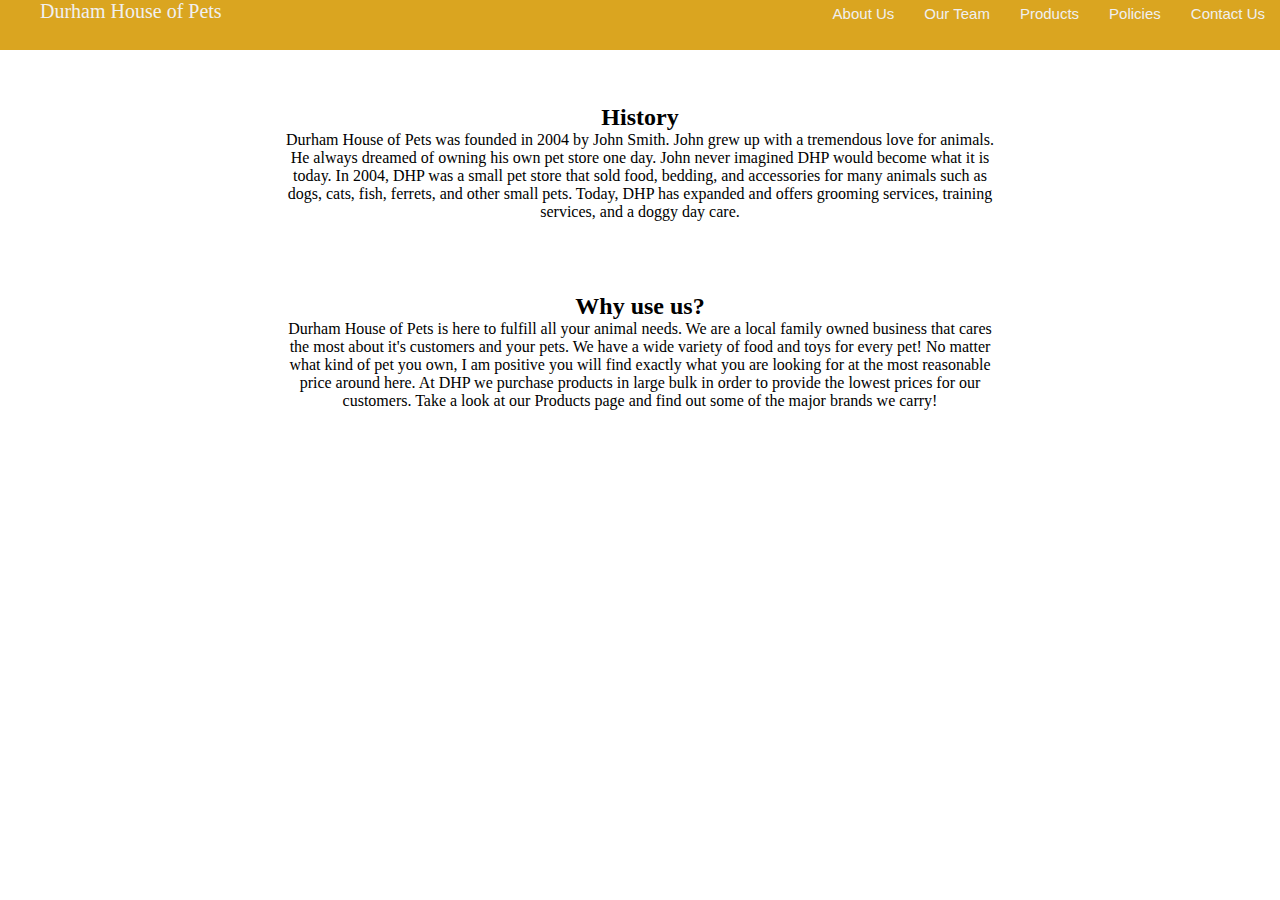
<file: index.html>
<!DOCTYPE html>
<html lang="zxx">
<head>
<meta charset="utf-8">
<title>Durham House of Pets</title>
<link rel="stylesheet" href="style.css" type="text/css">
</head>


<body>

<header>
<nav>
 <p>Durham House of Pets</p>
		<ul>
			<li><a href="index.html">About Us</a></li>
			<li><a href="employees.html">Our Team</a></li>
			<li><a href="#">Products</a>
				<ul>
					<li><a href="dogsupplies.html">Dog Supplies</a></li>
					<li><a href="catsupplies.html">Cat Supplies</a></li>
					<li><a href="fishsupplies.html">Fish Supplies</a></li>
				</ul>
			</li>
			<li><a href="policies.html">Policies</a></li>
			<li><a href="contact_us.html">Contact Us</a></li>
		</ul>
	</nav>
</header>
<div class="hinfo">

<br>
<br>
<br>

<h2>History</h2>
<p>Durham House of Pets was founded in 2004 by John Smith. John grew up with a tremendous love for animals. <br> He always dreamed of owning his own pet store one day. John never imagined DHP would become what it is <br> today. In 2004, DHP was a small pet store that sold food, bedding, and accessories for many animals such as <br> dogs, cats, fish, ferrets, and other small pets. Today, DHP has expanded and offers grooming services, training <br> services, and a doggy day care. </p>
</div>

<br>
<br>
<br>
<br>

<div class="winfo">
<h2>Why use us?</h2>
<p>Durham House of Pets is here to fulfill all your animal needs. We are a local family owned business that cares <br> the most about it's customers and your pets. We have a wide variety of food and toys for every pet! No matter <br>what kind of pet you own, I am positive you will find exactly what you are looking for at the most reasonable<br> price around here. At DHP we purchase products in large bulk in order to provide the lowest prices for our<br> customers. Take a look at our Products page and find out some of the major brands we carry!</p>
</div>

</body>
</html>
</file>
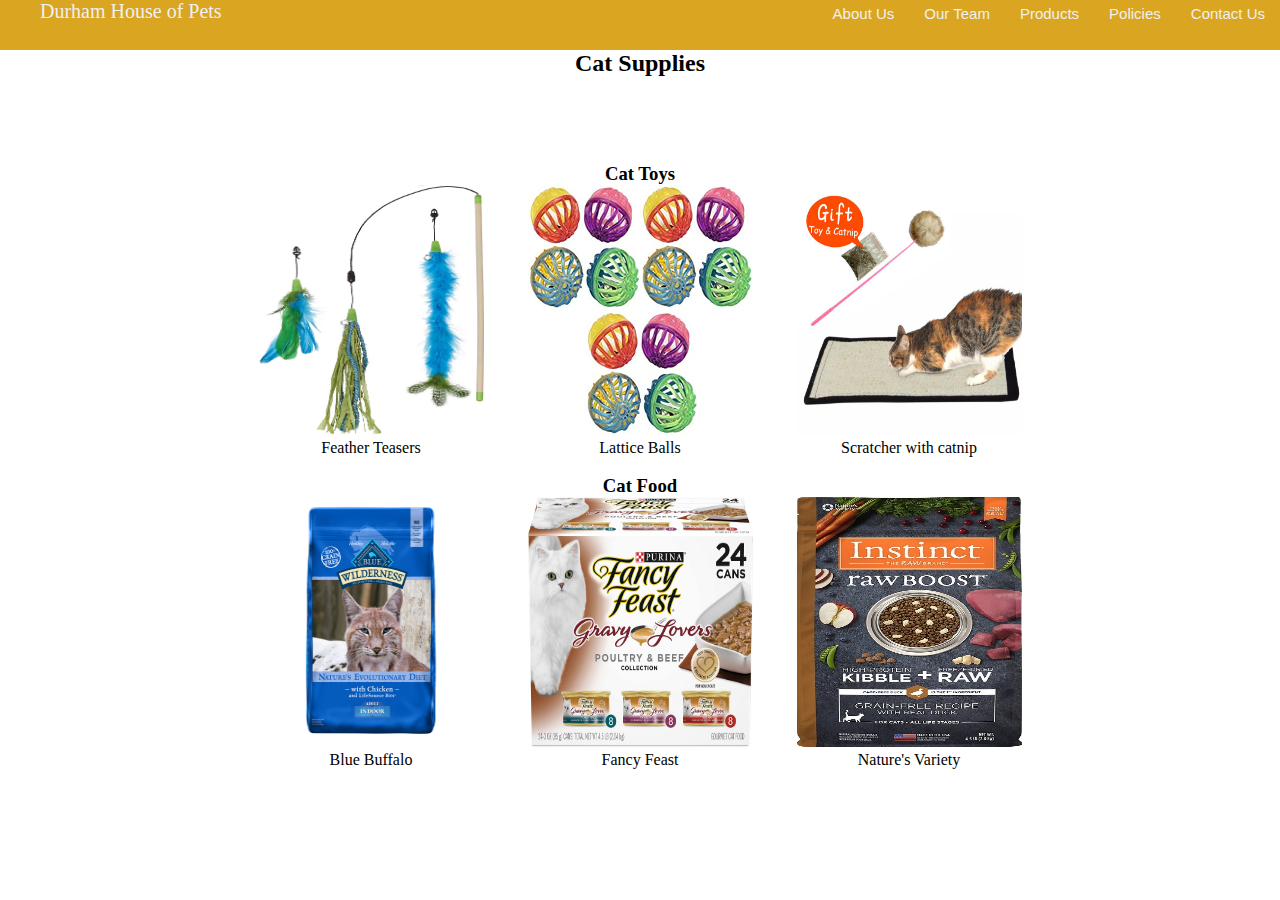
<file: catsupplies.html>
<!DOCTYPE html>
<html lang="zxx">
<head>
<meta charset="utf-8">
<title>Durham House of Pets</title>
<link rel="stylesheet" href="style.css" type="text/css">
</head>


<body>

<header>
<nav>
 <p> Durham House of Pets</p>
		<ul>
			<li><a href="index.html">About Us</a></li>
			<li><a href="employees.html">Our Team</a></li>
			<li><a href="#">Products</a>
				<ul>
					<li><a href="dogsupplies.html">Dog Supplies</a></li>
					<li><a href="catsupplies.html">Cat Supplies</a></li>
					<li><a href="fishsupplies.html">Fish Supplies</a></li>
				</ul>
			</li>
			<li><a href="policies.html">Policies</a></li>
			<li><a href="contact_us.html">Contact Us</a></li>
		</ul>
	</nav>
</header>
<h2 style="text-align: center;">Cat Supplies</h2>
<br>
<br>
<div class="supplies">

    <a>
        <img src="cfeather.jpg" alt="feather">
        <div class="caption">Feather Teasers </div>
    </a>
    <a>
    	<h3> Cat Toys </h3>
        <img src="cballs.jpg" alt="balls"> 
        <div class="caption">Lattice Balls</div>
    </a>
    <a>
        <img src="cscratch.jpg" alt="scratch"> 
        <div class="caption">Scratcher with catnip</div>
    </a>
    <br>
    <br>
    <a>
        <img src="cblue.jpeg" alt="blue"> 
        <div class="caption">Blue Buffalo</div>
    </a>
    <a>
    	<h3> Cat Food </h3>
        <img src="cfeast.jpg" alt="feast"> 
        <div class="caption">Fancy Feast</div>
    </a>
   <a>
        <img src="cnature.jpg" alt="nature"> 
        <div class="caption">Nature's Variety</div>
    </a>
</div>


</body>
</html>
</file>
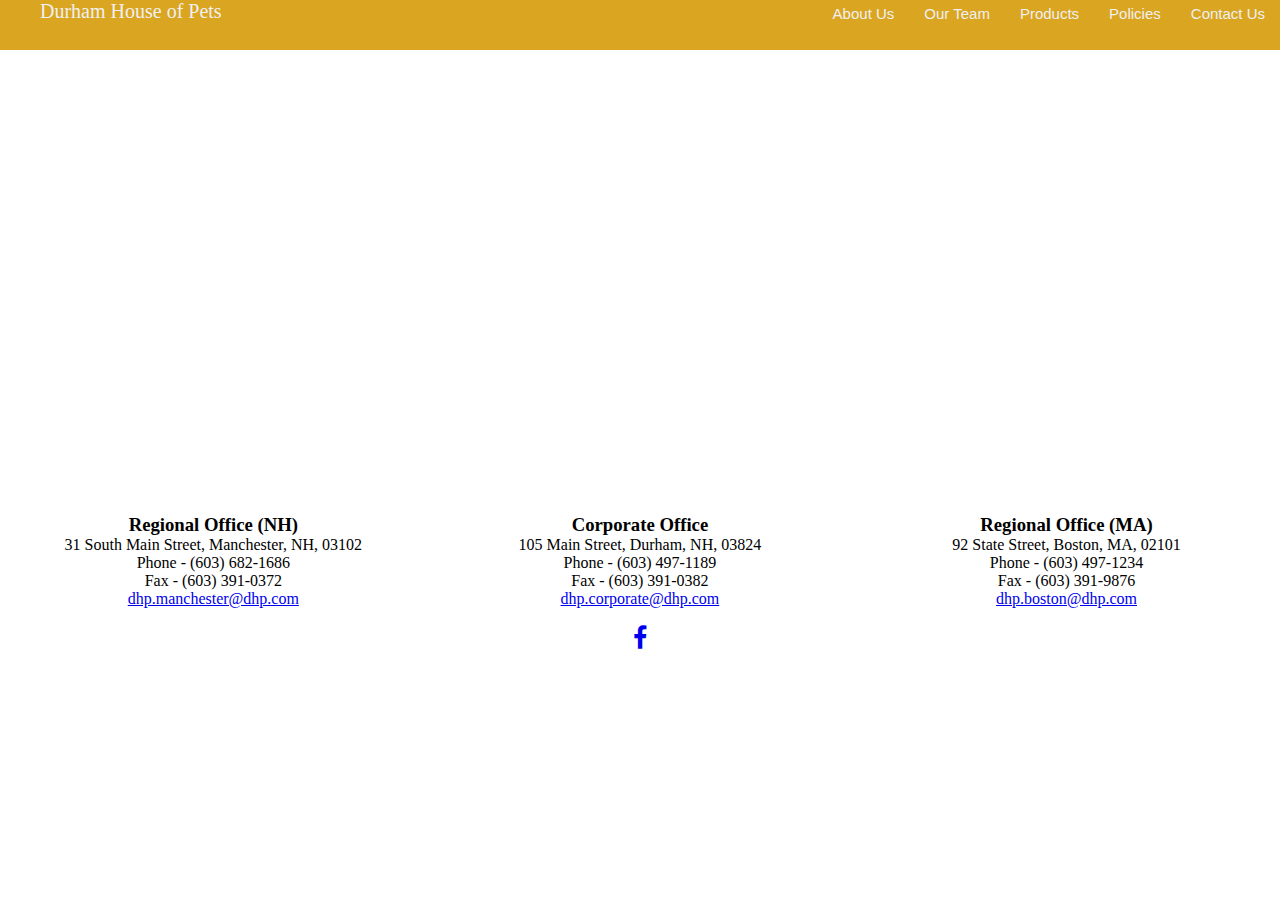
<file: contact_us.html>
<!DOCTYPE html>
<html lang="zxx">
<head>
<meta charset="utf-8">
<title>Durham House of Pets</title>
<link rel="stylesheet" href="style.css" type="text/css">
<link rel="stylesheet" href="https://cdnjs.cloudflare.com/ajax/libs/font-awesome/4.7.0/css/font-awesome.min.css">
</head>


<body>

<header>
<nav>
	
 <p>Durham House of Pets</p>

		<ul>
			<li><a href="index.html">About Us</a></li>
			<li><a href="employees.html">Our Team</a></li>
			<li><a href="#">Products</a>
				<ul>
					<li><a href="dogsupplies.html">Dog Supplies</a></li>
					<li><a href="catsupplies.html">Cat Supplies</a></li>
					<li><a href="fishsupplies.html">Fish Supplies</a></li>
				</ul>
			</li>
			<li><a href="policies.html">Policies</a></li>
			<li><a href="contact_us.html">Contact Us</a></li>
		</ul>
	</nav>
</header>

	<div id="map">
		<iframe src="https://www.google.com/maps/embed?pb=!1m18!1m12!1m3!1d2911.4988665904652!2d-70.93455258481005!3d43.13605257914239!2m3!1f0!2f0!3f0!3m2!1i1024!2i768!4f13.1!3m3!1m2!1s0x89e293bde24bdc05%3A0xdc20085c206fefdc!2s105%20Main%20St%2C%20Durham%2C%20NH%2003824!5e0!3m2!1sen!2sus!4v1592529548395!5m2!1sen!2sus" style="border:0;" allowfullscreen="" aria-hidden="false" tabindex="0"></iframe>
	</div>

<div class="offices">
  <div class="office">
    <h3>Regional Office (NH)</h3>
    <p>31 South Main Street, Manchester, NH, 03102 <br> Phone - (603) 682-1686 <br> Fax - (603) 391-0372 <br><a href="mailto:dhp.manchester@dhp.com?subject=Regional_Office_Inquiry">dhp.manchester@dhp.com</a>
    </p>
  </div>
<div class="office">
    <h3>Corporate Office</h3>
    <p>105 Main Street, Durham, NH, 03824 <br> Phone - (603) 497-1189 <br> Fax - (603) 391-0382 <br><a href="mailto:dhp.corporate@dhp.com?subject=Corporate_Inquiry">dhp.corporate@dhp.com</a><br><br>
    		<a href="https://www.facebook.com/universityofnewhampshire/"><i class="fa fa-facebook" style="font-size: 25px"></i></a></p>

  </div>
  <div class="office">
    <h3>Regional Office (MA)</h3>
    <p>92 State Street, Boston, MA, 02101 <br> Phone - (603) 497-1234 <br> Fax - (603) 391-9876 <br><a href="mailto:dhp.boston@dhp.com?subject=Regional_Office_Inquiry">dhp.boston@dhp.com</a></p>
  </div>
</div>

<footer>
	

</footer>


</body>
</html>
</file>
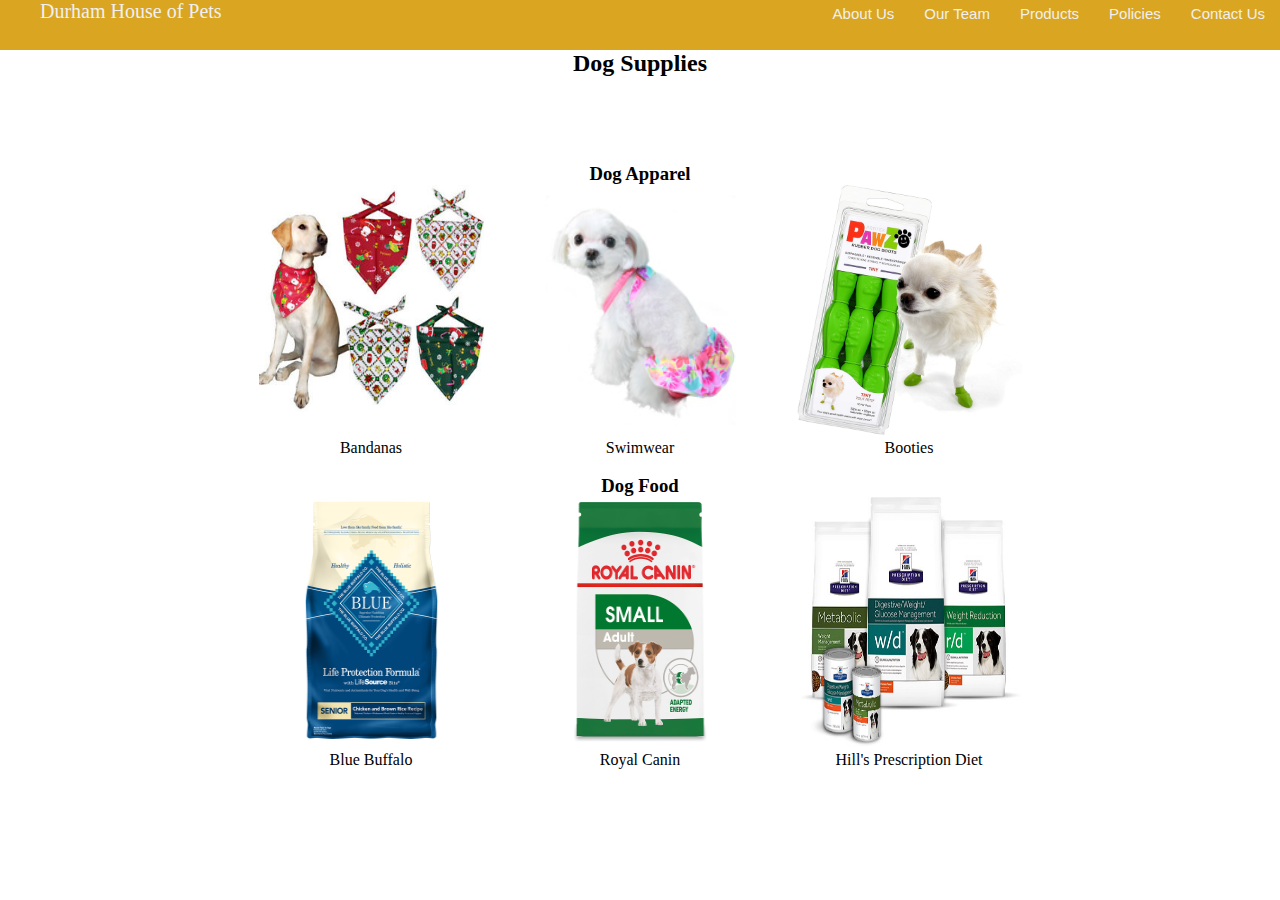
<file: dogsupplies.html>
<!DOCTYPE html>
<html lang="zxx">
<head>
<meta charset="utf-8">
<title>Durham House of Pets</title>
<link rel="stylesheet" href="style.css" type="text/css">
</head>


<body>

<header>
<nav>
 <p> Durham House of Pets</p>
		<ul>
			<li><a href="index.html">About Us</a></li>
			<li><a href="employees.html">Our Team</a></li>
			<li><a href="#">Products</a>
				<ul>
					<li><a href="dogsupplies.html">Dog Supplies</a></li>
					<li><a href="catsupplies.html">Cat Supplies</a></li>
					<li><a href="fishsupplies.html">Fish Supplies</a></li>
				</ul>
			</li>
			<li><a href="policies.html">Policies</a></li>
			<li><a href="contact_us.html">Contact Us</a></li>
		</ul>
	</nav>
</header>
<h2 style="text-align: center;">Dog Supplies</h2>
<br>
<br>
<div class="supplies">

    <a>
        <img src="dbandana.jpg" alt="bandana">
        <div class="caption">Bandanas </div>
    </a>
    <a>
    	<h3> Dog Apparel </h3>
        <img src="dswim.jpg" alt="swim"> 
        <div class="caption">Swimwear</div>
    </a>
    <a>
        <img src="dbooties.jpg" alt="booties"> 
        <div class="caption">Booties</div>
    </a>
    <br>
    <br>
    <a>
        <img src="dblue.jpeg" alt="blue"> 
        <div class="caption">Blue Buffalo</div>
    </a>
    <a>
    	<h3> Dog Food </h3>
        <img src="dcanin.jpeg" alt="canin"> 
        <div class="caption">Royal Canin</div>
    </a>
   <a>
        <img src="dhills.jpg" alt="hills"> 
        <div class="caption">Hill's Prescription Diet</div>
    </a>
</div>

</body>
</html>
</file>
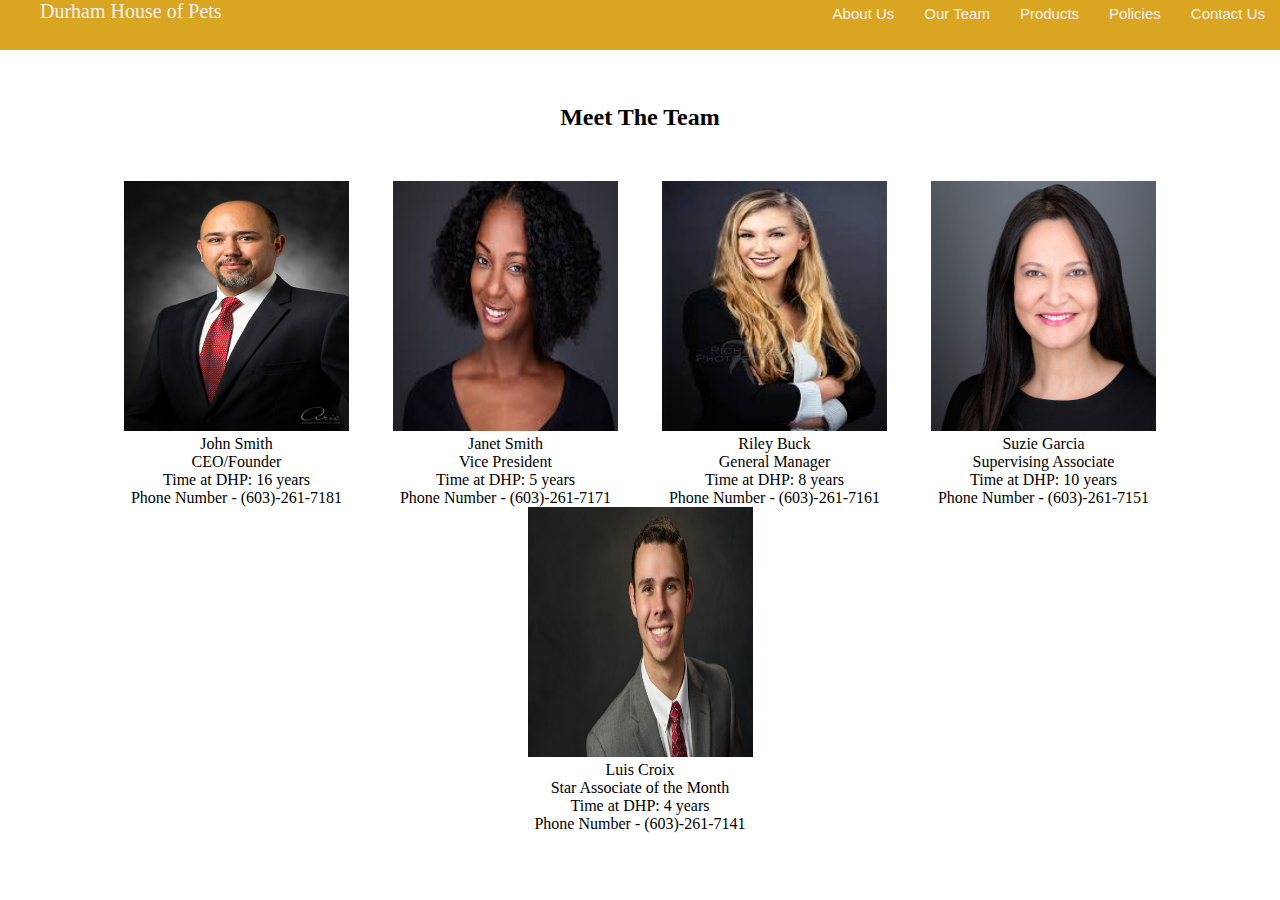
<file: employees.html>
<!DOCTYPE html>
<html lang="zxx">
<head>
<meta charset="utf-8">
<title>Durham House of Pets</title>
<link rel="stylesheet" href="style.css" type="text/css">
</head>


<body>

<header>
<nav>
 <p>Durham House of Pets</p>
		<ul>
			<li><a href="index.html">About Us</a></li>
			<li><a href="employees.html">Our Team</a></li>
			<li><a href="#">Products</a>
				<ul>
					<li><a href="dogsupplies.html">Dog Supplies</a></li>
					<li><a href="catsupplies.html">Cat Supplies</a></li>
					<li><a href="fishsupplies.html">Fish Supplies</a></li>
				</ul>
			</li>
			<li><a href="policies.html">Policies</a></li>
			<li><a href="contact_us.html">Contact Us</a></li>
		</ul>
	</nav>
</header>

<br>
<br>
<br>

<div class="meet">
<h2>Meet The Team</h2>
</div>

<div class="images">
    <a>
        <img src="johnsmith.jpg" alt="john smith">
        <div class="caption">John Smith <br> CEO/Founder <br> Time at DHP: 16 years <br> 
				Phone Number - (603)-261-7181 </div>
    </a>
    <a>
        <img src="janetsmith.jpeg" alt="janet smith"> 
        <div class="caption">Janet Smith <br> Vice President <br> Time at DHP: 5 years <br> 
				Phone Number - (603)-261-7171</div>
    </a>
    <a>
        <img src="rileybuck.jpeg" alt="riley buck"> 
        <div class="caption">Riley Buck <br> General Manager <br> Time at DHP: 8 years <br> 
				Phone Number - (603)-261-7161</div>
    </a>
    <a>
        <img src="suziegarcia.jpg" alt="suzie garcia"> 
        <div class="caption">Suzie Garcia <br> Supervising Associate <br> Time at DHP: 10 years <br> 
				Phone Number - (603)-261-7151</div>
    </a>
    <a>
        <img src="luiscroix.jpg" alt="luis croix"> 
        <div class="caption">Luis Croix <br> Star Associate of the Month <br> Time at DHP: 4 years <br> 
				Phone Number - (603)-261-7141</div>
    </a>
</div>


</body>
</html>
</file>
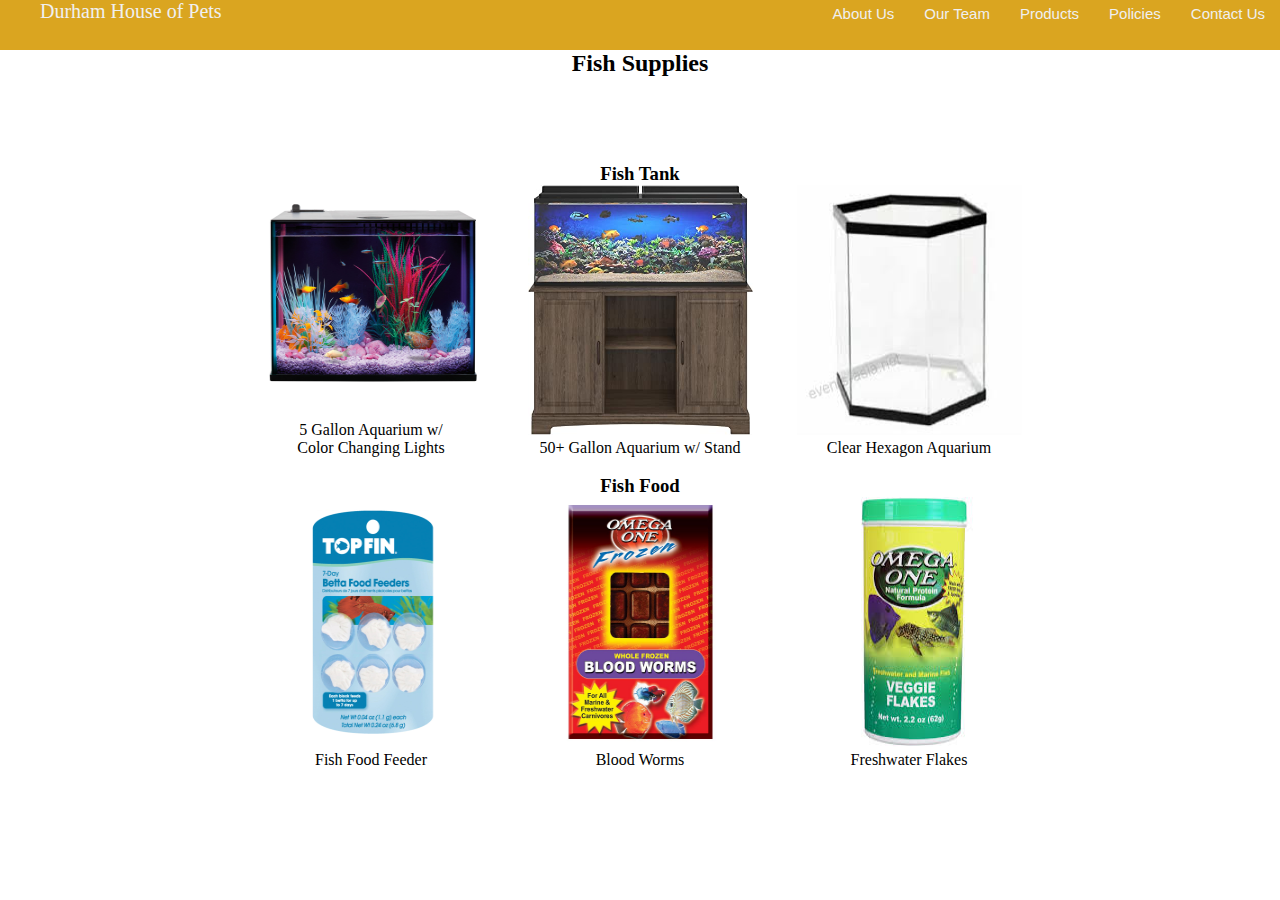
<file: fishsupplies.html>
<!DOCTYPE html>
<html lang="zxx">
<head>
<meta charset="utf-8">
<title>Durham House of Pets</title>
<link rel="stylesheet" href="style.css" type="text/css">
</head>


<body>

<header>
<nav>
 <p>Durham House of Pets</p>
		<ul>
			<li><a href="index.html">About Us</a></li>
			<li><a href="employees.html">Our Team</a></li>
			<li><a href="#">Products</a>
				<ul>
					<li><a href="dogsupplies.html">Dog Supplies</a></li>
					<li><a href="catsupplies.html">Cat Supplies</a></li>
					<li><a href="fishsupplies.html">Fish Supplies</a></li>
				</ul>
			</li>
			<li><a href="policies.html">Policies</a></li>
			<li><a href="contact_us.html">Contact Us</a></li>
		</ul>
	</nav>
</header>
<h2 style="text-align: center;">Fish Supplies</h2>
<br>
<br>
<div class="supplies">

    <a>
        <img src="fcolor.jpeg" alt="color">
        <div class="caption">5 Gallon Aquarium w/ <br> Color Changing Lights </div>
    </a>
    <a>
    	<h3> Fish Tank </h3>
        <img src="fstand.jpg" alt="stand"> 
        <div class="caption">50+ Gallon Aquarium w/ Stand</div>
    </a>
    <a>
        <img src="fhex.jpeg" alt="hex"> 
        <div class="caption">Clear Hexagon Aquarium</div>
    </a>
    <br>
    <br>
    <a>
        <img src="ffeeder.jpeg" alt="feeder"> 
        <div class="caption">Fish Food Feeder</div>
    </a>
    <a>
    	<h3> Fish Food </h3>
        <img src="fblood.jpeg" alt="blood"> 
        <div class="caption">Blood Worms</div>
    </a>
   <a>
        <img src="fflake.jpeg" alt="flake"> 
        <div class="caption">Freshwater Flakes</div>
    </a>
</div>

</body>
</html>
</file>
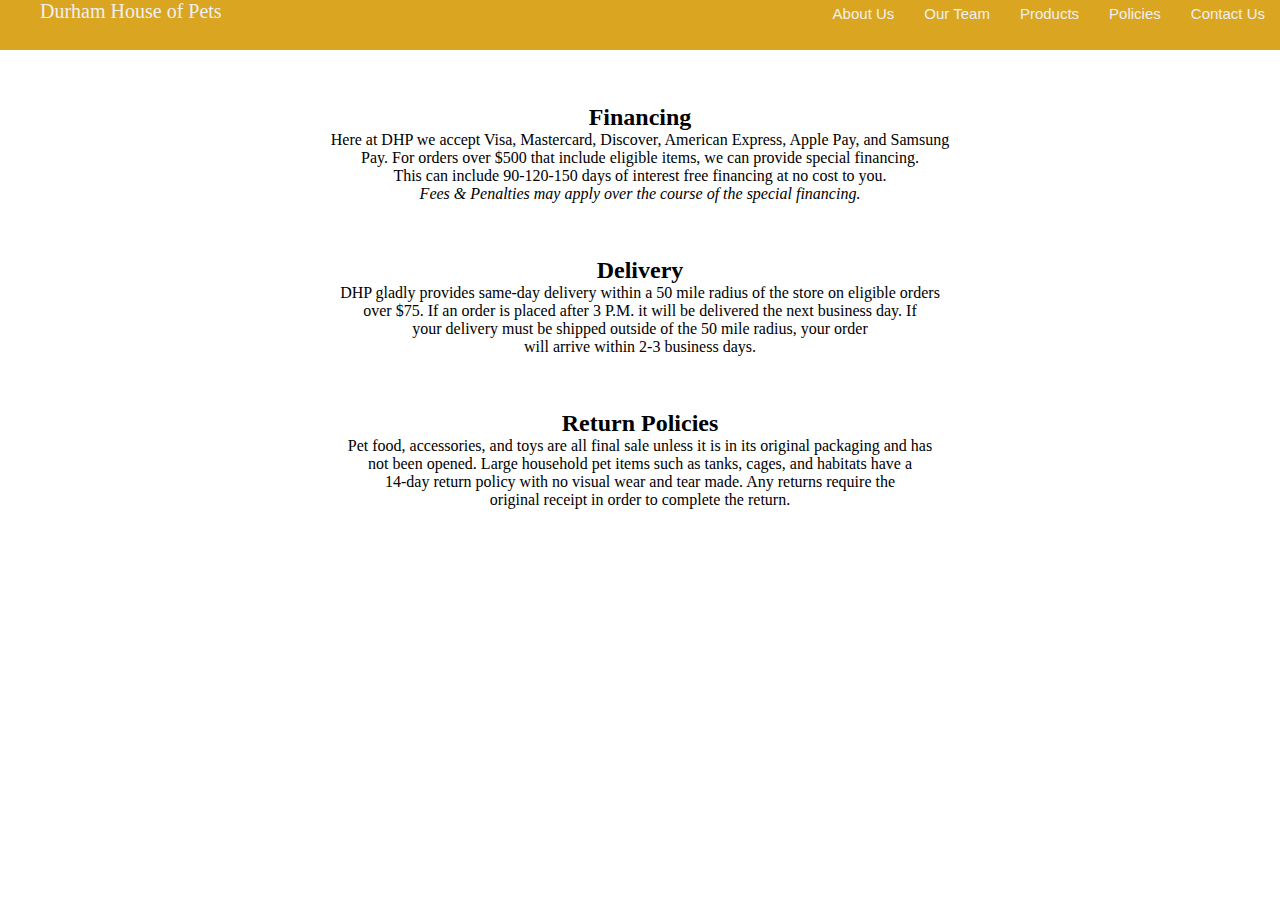
<file: policies.html>
<!DOCTYPE html>
<html lang="zxx">
<head>
<meta charset="utf-8">
<title>Durham House of Pets</title>
<link rel="stylesheet" href="style.css" type="text/css">
</head>


<body>

<header>
<nav>
 <p>Durham House of Pets</p>
		<ul>
			<li><a href="index.html">About Us</a></li>
			<li><a href="employees.html">Our Team</a></li>
			<li><a href="#">Products</a>
				<ul>
					<li><a href="dogsupplies.html">Dog Supplies</a></li>
					<li><a href="catsupplies.html">Cat Supplies</a></li>
					<li><a href="fishsupplies.html">Fish Supplies</a></li>
				</ul>
			</li>
			<li><a href="policies.html">Policies</a></li>
			<li><a href="contact_us.html">Contact Us</a></li>
		</ul>
	</nav>
</header>

<br>
<br>
<br> 

<div class="pinfo">
<h2>Financing</h2>
<p>Here at DHP we accept Visa, Mastercard, Discover, American Express, Apple Pay, and Samsung <br>Pay. For orders over $500 that include eligible items, we can provide special financing.<br> This can include 90-120-150 days of interest free financing at no cost to you.<br> <i> Fees & Penalties may apply over the course of the special financing.</i></p>
<br>
<br>
<br>
<h2>Delivery</h2>
<p>DHP gladly provides same-day delivery within a 50 mile radius of the store on eligible orders<br> over $75. If an order is placed after 3 P.M. it will be delivered the next business day. If <br> your delivery must be shipped outside of the 50 mile radius, your order <br> will arrive within 2-3 business days.</p>
<br>
<br>
<br>
<h2>Return Policies</h2>
<p>Pet food, accessories, and toys are all final sale unless it is in its original packaging and has <br> not been opened. Large household pet items such as tanks, cages, and habitats have a <br> 14-day return policy with no visual wear and tear made. Any returns require the <br> original receipt in order to complete the return.</p>
</div>
<br>
<br>
<br>
</body>
</html>
</file>
<file: style.css>
*{
	margin: 0;
	padding: 0;
	box-sizing: border-box;
}
/*Nav bar*/


nav{
	background-color: #DAA520;
	width: 100%;
	height: 50px;
}

nav p {
	font-family: cursive;
	color: #f0f0f0;
	float: left;
	padding: 0px 40px;
	font-size: 20px;
	text-decoration: none;
}

nav ul{
	float: right;

}

nav ul li {
	float: left;
	list-style: none;
	position: relative;
}

nav ul li a {
	font-family: arial;
	color: #f0f0f0;
	display: block;
	font-size: 15px;
	padding: 5px 15px;
	text-decoration: none;
}

nav ul li ul {
	display: none;
	position: absolute;
	background-color: #DAA520;
	padding: 9px;
	border-radius: 0px 0px 4px 4px;

}

nav ul li:hover ul {
	display: block;

}

nav ul li ul li a {
	padding: 7px 15px;
	
}

nav ul li ul li a:hover {
	background-color: #CD853F;
	
}

nav ul li ul li {
	width: 130px;
	border-radius: 4px;
	
}

/*index*/

.hinfo {
	text-align: center;
}

.winfo {
	text-align: center;

}

/*Employee.html*/

.meet h2 {
	text-align: center;
}

.images{
    text-align:center;
    margin:50px auto; 
}
.images a{
    margin:0px 20px;
    display:inline-block;
    text-decoration:none;
    color:black;
 }

 .images a img{
 	width: 225px;
 	height: 250px;
 }

 .pinfo{
 	text-align: center;
 }

 .pinfo p{

 }

 #map iframe{
 	height: 450px;
 	width:100%;
 }

.office {
  float: left;
  width: 33.33%;
  padding: 10px;
  text-align: center;
}

.supplies{
    text-align:center;
    margin:50px auto; 
}
.supplies a{
    margin:0px 20px;
    display:inline-block;
    text-decoration:none;
    color:black;
 }

.supplies a img{
	width: 225px;
	height: 250px;
}
</file>
